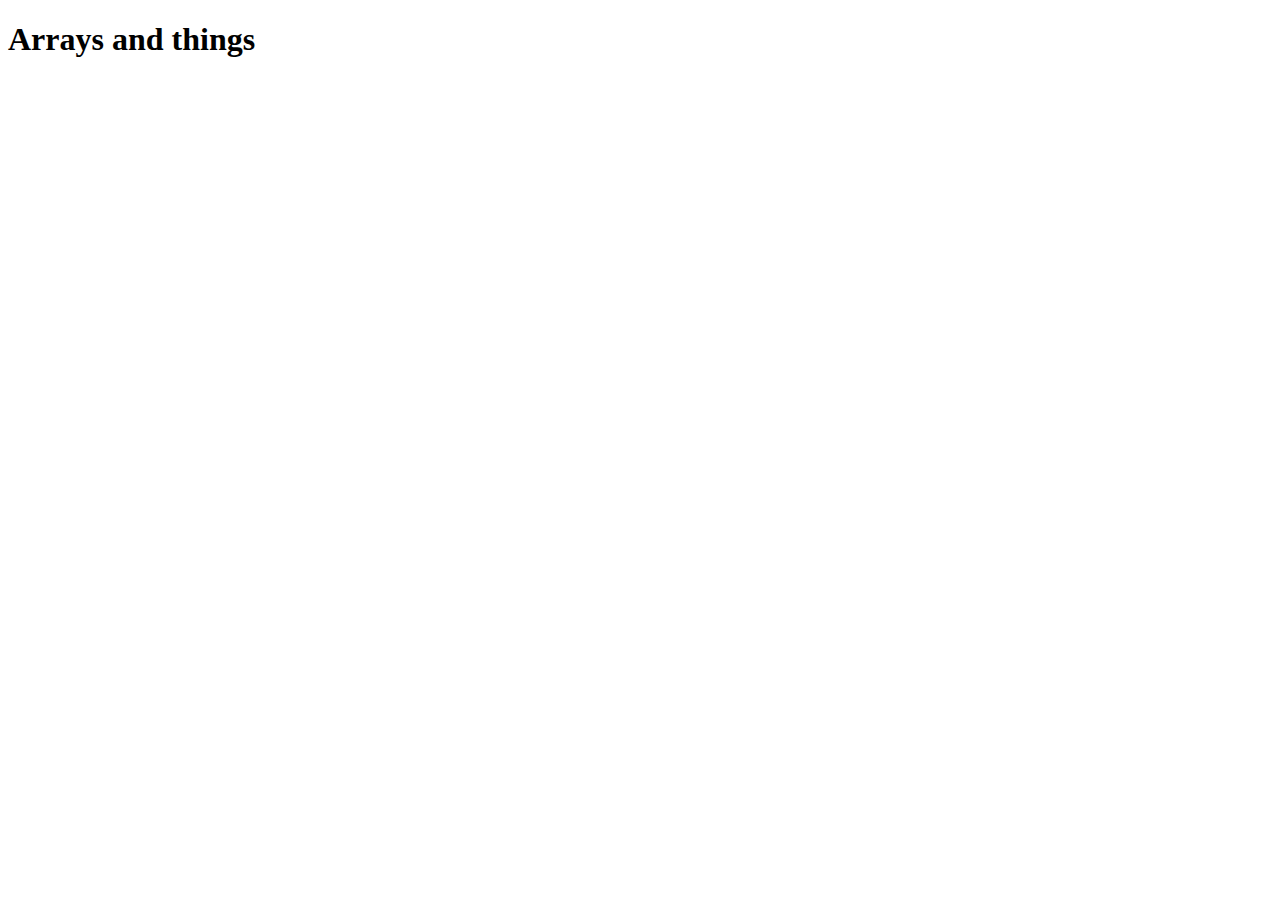
<file: arrays.html>
<!doctype html>
<html lang="en">
  <head>
    <!-- Required meta tags -->
    <meta charset="utf-8">
    <meta name="viewport" content="width=device-width, initial-scale=1, shrink-to-fit=no">
    <!-- Bootstrap CSS -->
    <link rel="stylesheet" href="https://cdn.jsdelivr.net/npm/bootstrap@4.6.0/dist/css/bootstrap.min.css" integrity="sha384-B0vP5xmATw1+K9KRQjQERJvTumQW0nPEzvF6L/Z6nronJ3oUOFUFpCjEUQouq2+l" crossorigin="anonymous">
    <link rel="stylesheet" href="css/style.css">
    <title>Template</title>
  </head>
  <body>
    <div class="container">
        <div class="row text-center my-5">
            <div class="col">
                <h1>Arrays and things</h1>
            </div>
        </div>
    </div>
    <!-- Optional JavaScript; choose one of the two! -->
    <!-- Option 1: jQuery and Bootstrap Bundle (includes Popper) -->
    <script src="https://code.jquery.com/jquery-3.5.1.slim.min.js" integrity="sha384-DfXdz2htPH0lsSSs5nCTpuj/zy4C+OGpamoFVy38MVBnE+IbbVYUew+OrCXaRkfj" crossorigin="anonymous"></script>
    <script src="https://cdn.jsdelivr.net/npm/bootstrap@4.6.0/dist/js/bootstrap.bundle.min.js" integrity="sha384-Piv4xVNRyMGpqkS2by6br4gNJ7DXjqk09RmUpJ8jgGtD7zP9yug3goQfGII0yAns" crossorigin="anonymous"></script>
    <script src="js/bootstrap.min.js"></script>
    <script src="js/arrays.js"></script>
    <!-- Option 2: Separate Popper and Bootstrap JS -->
    <!--
    <script src="https://code.jquery.com/jquery-3.5.1.slim.min.js" integrity="sha384-DfXdz2htPH0lsSSs5nCTpuj/zy4C+OGpamoFVy38MVBnE+IbbVYUew+OrCXaRkfj" crossorigin="anonymous"></script>
    <script src="https://cdn.jsdelivr.net/npm/popper.js@1.16.1/dist/umd/popper.min.js" integrity="sha384-9/reFTGAW83EW2RDu2S0VKaIzap3H66lZH81PoYlFhbGU+6BZp6G7niu735Sk7lN" crossorigin="anonymous"></script>
    <script src="https://cdn.jsdelivr.net/npm/bootstrap@4.6.0/dist/js/bootstrap.min.js" integrity="sha384-+YQ4JLhjyBLPDQt//I+STsc9iw4uQqACwlvpslubQzn4u2UU2UFM80nGisd026JF" crossorigin="anonymous"></script>
    -->
  </body>
</html>
</file>
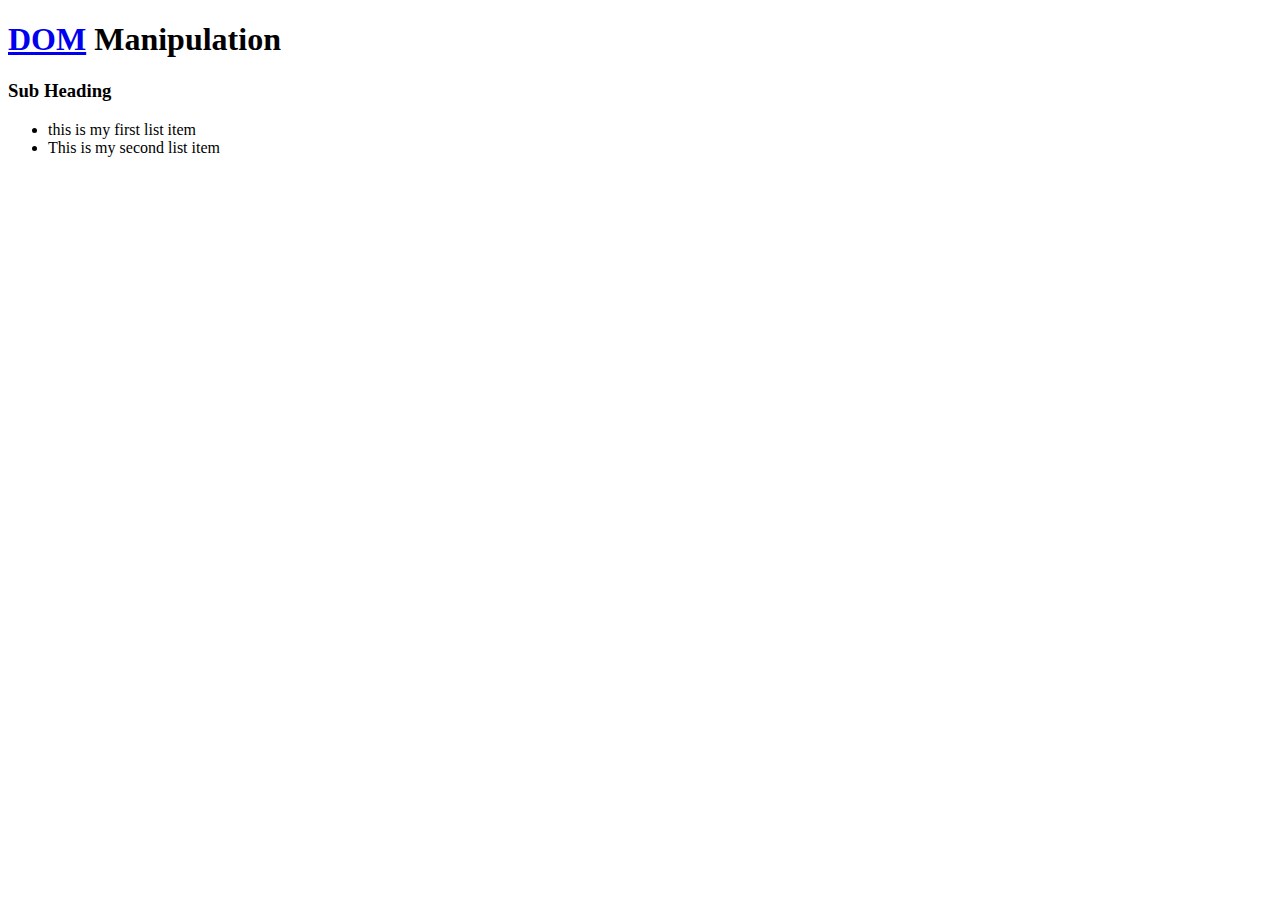
<file: dom.html>
<!doctype html>
<html lang="en">
  <head>
    <!-- Required meta tags -->
    <meta charset="utf-8">
    <meta name="viewport" content="width=device-width, initial-scale=1, shrink-to-fit=no">
    <!-- Bootstrap CSS -->
    <link rel="stylesheet" href="https://cdn.jsdelivr.net/npm/bootstrap@4.6.0/dist/css/bootstrap.min.css" integrity="sha384-B0vP5xmATw1+K9KRQjQERJvTumQW0nPEzvF6L/Z6nronJ3oUOFUFpCjEUQouq2+l" crossorigin="anonymous">
    <link rel="stylesheet" href="css/style.css">
    <title>DOM Manipulation</title>
  </head>
  <body>
    
    <div class="container">
        <div class="row text-center" >
            <div class="col">
                <h1 id="main-heading"><a href="#">DOM</a> <span>Manipulation</span></h1>
            </div>
        </div>
        <div class="row text-center">
            <div class="col">
                <h3>Sub <span>Heading</span></h3>
            </div>
        </div>
        <div class="row">
          <div class="col-6 offset-3">
            <ul id="my-list" >

            </ul>
            <!-- <p id="title">This is my paragraph tag</p>
            <div id="testing"></div>
            <div id="textNode"></div> -->
          </div>
        </div>
    </div>
    <!-- Optional JavaScript; choose one of the two! -->
    <!-- Option 1: jQuery and Bootstrap Bundle (includes Popper) -->
    <script src="https://code.jquery.com/jquery-3.5.1.slim.min.js" integrity="sha384-DfXdz2htPH0lsSSs5nCTpuj/zy4C+OGpamoFVy38MVBnE+IbbVYUew+OrCXaRkfj" crossorigin="anonymous"></script>
    <script src="https://cdn.jsdelivr.net/npm/bootstrap@4.6.0/dist/js/bootstrap.bundle.min.js" integrity="sha384-Piv4xVNRyMGpqkS2by6br4gNJ7DXjqk09RmUpJ8jgGtD7zP9yug3goQfGII0yAns" crossorigin="anonymous"></script>
    <script src="js/bootstrap.min.js"></script>
    <script src="js/dom.js"></script>
    <!-- Option 2: Separate Popper and Bootstrap JS -->
    <!--
    <script src="https://code.jquery.com/jquery-3.5.1.slim.min.js" integrity="sha384-DfXdz2htPH0lsSSs5nCTpuj/zy4C+OGpamoFVy38MVBnE+IbbVYUew+OrCXaRkfj" crossorigin="anonymous"></script>
    <script src="https://cdn.jsdelivr.net/npm/popper.js@1.16.1/dist/umd/popper.min.js" integrity="sha384-9/reFTGAW83EW2RDu2S0VKaIzap3H66lZH81PoYlFhbGU+6BZp6G7niu735Sk7lN" crossorigin="anonymous"></script>
    <script src="https://cdn.jsdelivr.net/npm/bootstrap@4.6.0/dist/js/bootstrap.min.js" integrity="sha384-+YQ4JLhjyBLPDQt//I+STsc9iw4uQqACwlvpslubQzn4u2UU2UFM80nGisd026JF" crossorigin="anonymous"></script>
    -->
  </body>
</html>
</file>
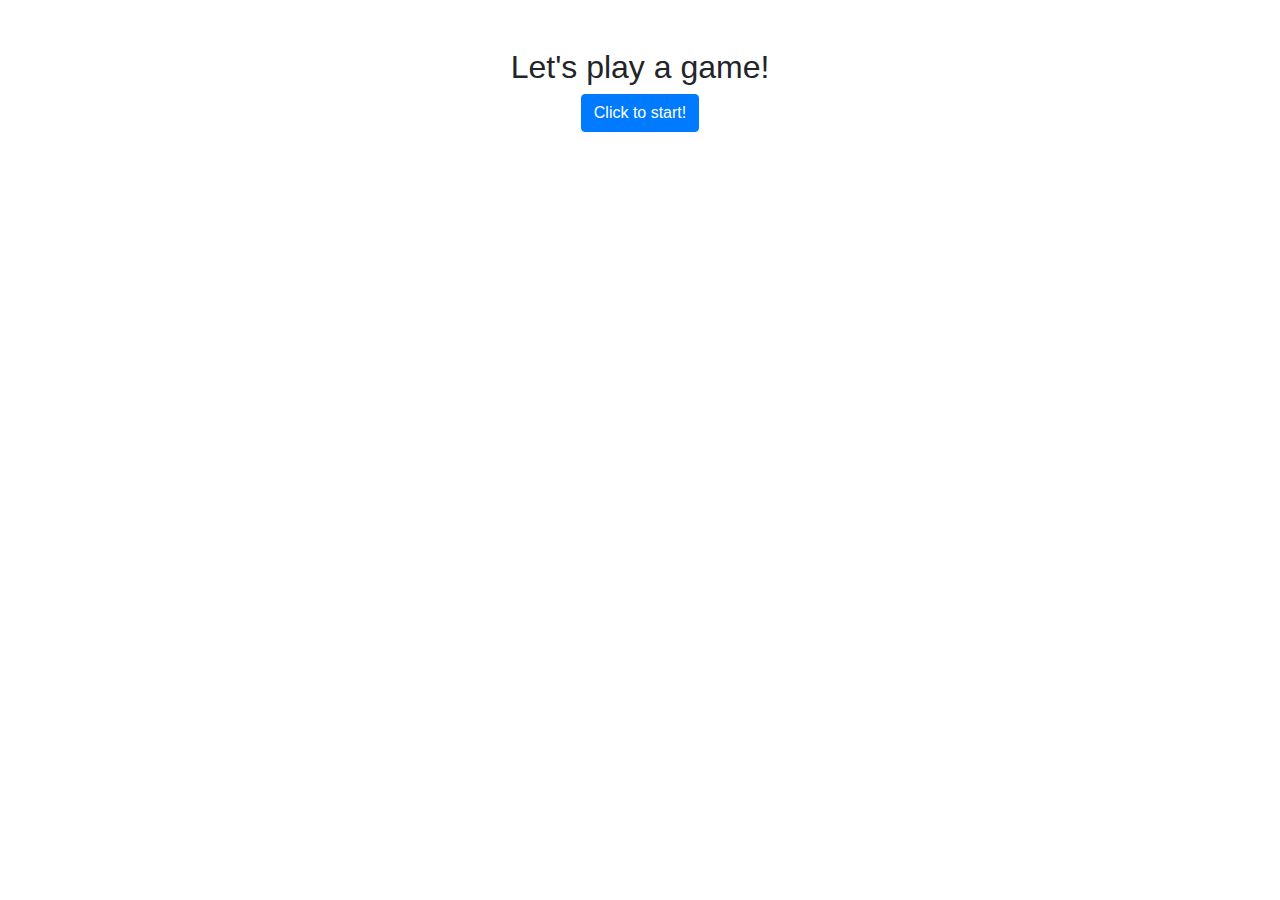
<file: functions-part-two.html>
<!DOCTYPE html>
<html lang="en">
<head>
    <meta charset="UTF-8">
    <meta name="viewport" content="width=device-width, initial-scale=1.0">
    <meta http-equiv="X-UA-Compatible" content="ie=edge">
    <title>Javascript Projects</title>
    <link rel="stylesheet" href="css/bootstrap.min.css">
    <link rel="stylesheet" href="css/style.css">
</head>
<body>
    <div class="container">
        <div class="row text-center my-5">
            <div class="col">
                <h2>Let's play a game!</h2>
                <button class="btn btn-primary" onclick="guessTheNumber()">Click to start!</button>
            </div>
        </div>
    </div>
  

  <script src="https://cdn.jsdelivr.net/npm/popper.js@1.16.0/dist/umd/popper.min.js" integrity="sha384-Q6E9RHvbIyZFJoft+2mJbHaEWldlvI9IOYy5n3zV9zzTtmI3UksdQRVvoxMfooAo" crossorigin="anonymous"></script>
  <script src="js/bootstrap.min.js" integrity="sha384-oesi62hOLfzrys4LxRF63OJCXdXDipiYWBnvTl9Y9/TRlw5xlKIEHpNyvvDShgf/" crossorigin="anonymous"></script>
  <script src="js/functions-part-two.js"></script>
</body>
</html>
</file>
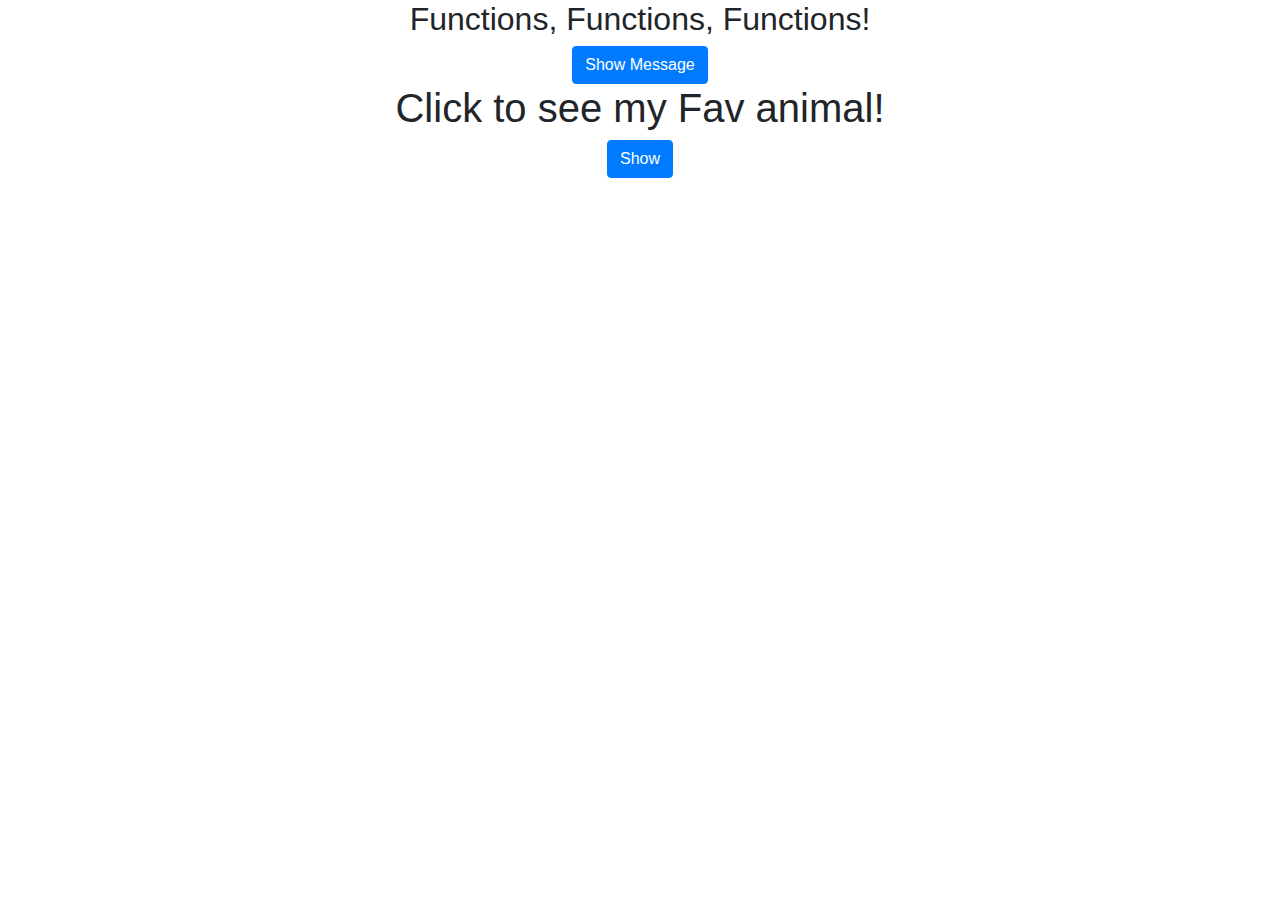
<file: functions.html>
<!DOCTYPE html>
<html lang="en">
<head>
    <meta charset="UTF-8">
    <meta name="viewport" content="width=device-width, initial-scale=1.0">
    <meta http-equiv="X-UA-Compatible" content="ie=edge">
    <title>Javascript Projects</title>
    <link rel="stylesheet" href="css/bootstrap.min.css">
    <link rel="stylesheet" href="css/style.css">
</head>
<body>
    <div class="container">
        <div class="row">
            <div class="col">
                <h2 class="text-center">Functions, Functions, Functions!</h2>
            </div>
        </div>

        <div class="row">
            <div class="col text-center">
                <a class="btn btn-primary" onclick="welcomeNewUser()">Show Message</a>
            </div>
        </div>

        <div class="row">
            <div class="col text-center">
                <h1>Click to see my Fav animal!</h1>
                <button class="btn btn-primary" onclick="showMyFavoriteAnimal()">Show</button>
            </div>
        </div>
    </div>
  

  <script src="https://cdn.jsdelivr.net/npm/popper.js@1.16.0/dist/umd/popper.min.js" integrity="sha384-Q6E9RHvbIyZFJoft+2mJbHaEWldlvI9IOYy5n3zV9zzTtmI3UksdQRVvoxMfooAo" crossorigin="anonymous"></script>
  <script src="js/bootstrap.min.js" integrity="sha384-oesi62hOLfzrys4LxRF63OJCXdXDipiYWBnvTl9Y9/TRlw5xlKIEHpNyvvDShgf/" crossorigin="anonymous"></script>
  <script src="js/functions.js"></script>
</body>
</html>
</file>
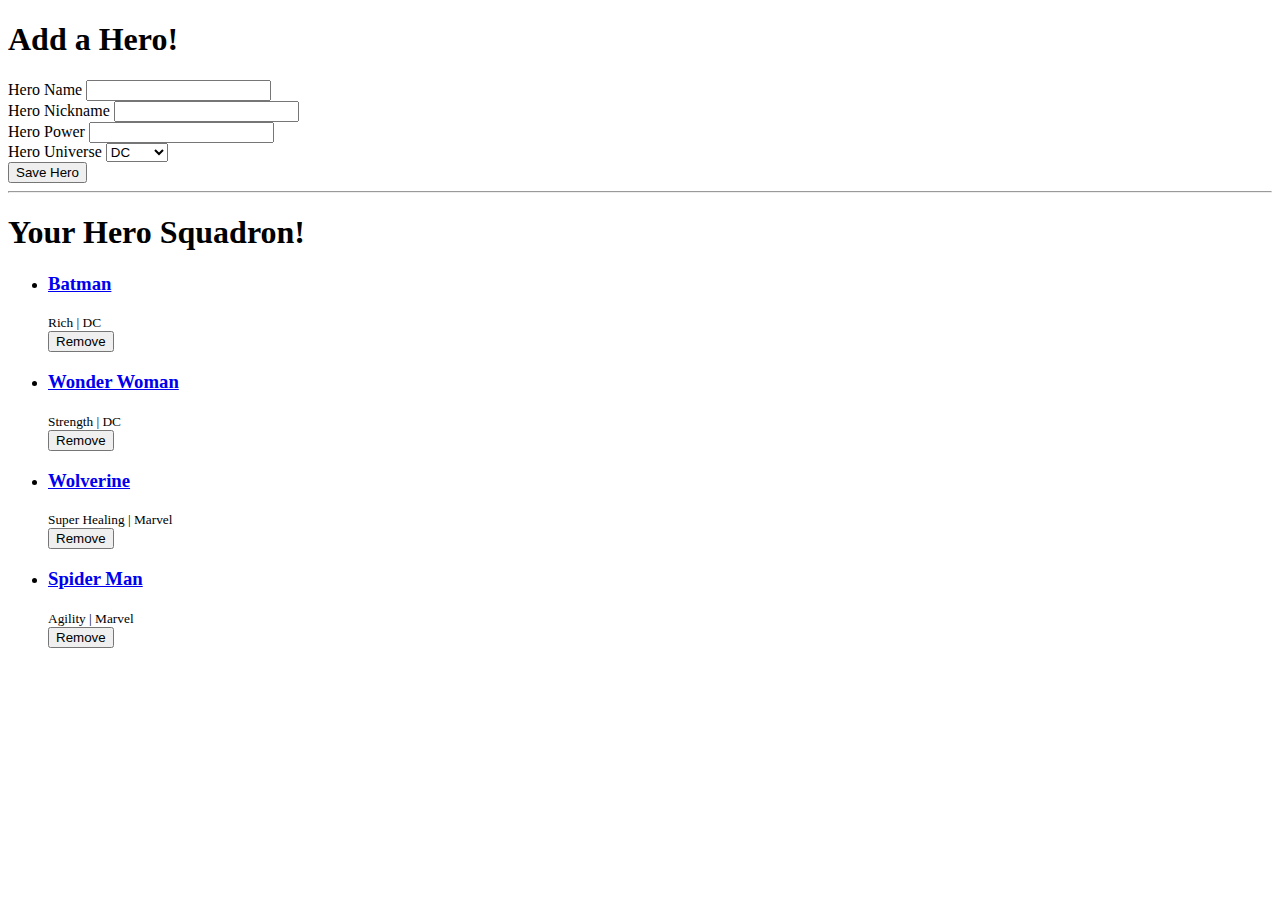
<file: hero-list.html>
<!doctype html>
<html lang="en">
  <head>
    <!-- Required meta tags -->
    <meta charset="utf-8">
    <meta name="viewport" content="width=device-width, initial-scale=1, shrink-to-fit=no">
    <!-- Bootstrap CSS -->
    <link rel="stylesheet" href="https://cdn.jsdelivr.net/npm/bootstrap@4.6.0/dist/css/bootstrap.min.css" integrity="sha384-B0vP5xmATw1+K9KRQjQERJvTumQW0nPEzvF6L/Z6nronJ3oUOFUFpCjEUQouq2+l" crossorigin="anonymous">
    <link rel="stylesheet" href="css/style.css">
    <title>Hero List</title>
  </head>
  <body>
    <div class="container">
        <div class="row">
            <div class="col-12">
                <h1 class="text-center">Add a Hero!</h1>
            </div>
            <div class="col-6 offset-3">
                <form action="submit" id="hero-form">
                    <div class="form-group">
                        <label for="heroName">Hero Name</label>
                        <input type="text" class="form-control" id="heroName" value="">
                    </div>
                    <div class="form-group">
                        <label for="heroNickname">Hero Nickname</label>
                        <input type="text" class="form-control" id="heroNickname" value="">
                    </div>
                    <div class="row">
                        <div class="col form-group">
                            <label for="heroPower">Hero Power</label>
                            <input type="text" class="form-control" id="heroPower" value="">
                        </div>
                        <div class="col form-group">
                            <label for="heroUniverse">Hero Universe</label>
                            <select name="heroUniverse" id="heroUniverse" class="form-control">
                                <option value="DC">DC</option>
                                <option value="Marvel">Marvel</option>
                            </select>
                        </div>
                    </div>
                    <button id="add-hero" class="btn btn-block btn-outline-primary">Save Hero</button>
                </form>

            </div>
        </div>
        <hr class="my-5">

        <div class="row text-center">
            <div class="col">
                <h1>Your Hero Squadron!</h1>
            </div>
        </div>
        <div class="row">
            <div class="col-6 offset-3">
                <ul class="list-group" id="hero-list">
                   
                </ul>
            </div>
        </div>
    </div>
    <!-- Optional JavaScript; choose one of the two! -->
    <!-- Option 1: jQuery and Bootstrap Bundle (includes Popper) -->
    <script src="https://code.jquery.com/jquery-3.5.1.slim.min.js" integrity="sha384-DfXdz2htPH0lsSSs5nCTpuj/zy4C+OGpamoFVy38MVBnE+IbbVYUew+OrCXaRkfj" crossorigin="anonymous"></script>
    <script src="https://cdn.jsdelivr.net/npm/bootstrap@4.6.0/dist/js/bootstrap.bundle.min.js" integrity="sha384-Piv4xVNRyMGpqkS2by6br4gNJ7DXjqk09RmUpJ8jgGtD7zP9yug3goQfGII0yAns" crossorigin="anonymous"></script>
    <script src="js/bootstrap.min.js"></script>
    <script src="js/hero-list.js"></script>
    <!-- Option 2: Separate Popper and Bootstrap JS -->
    <!--
    <script src="https://code.jquery.com/jquery-3.5.1.slim.min.js" integrity="sha384-DfXdz2htPH0lsSSs5nCTpuj/zy4C+OGpamoFVy38MVBnE+IbbVYUew+OrCXaRkfj" crossorigin="anonymous"></script>
    <script src="https://cdn.jsdelivr.net/npm/popper.js@1.16.1/dist/umd/popper.min.js" integrity="sha384-9/reFTGAW83EW2RDu2S0VKaIzap3H66lZH81PoYlFhbGU+6BZp6G7niu735Sk7lN" crossorigin="anonymous"></script>
    <script src="https://cdn.jsdelivr.net/npm/bootstrap@4.6.0/dist/js/bootstrap.min.js" integrity="sha384-+YQ4JLhjyBLPDQt//I+STsc9iw4uQqACwlvpslubQzn4u2UU2UFM80nGisd026JF" crossorigin="anonymous"></script>
    -->
  </body>
</html>
</file>
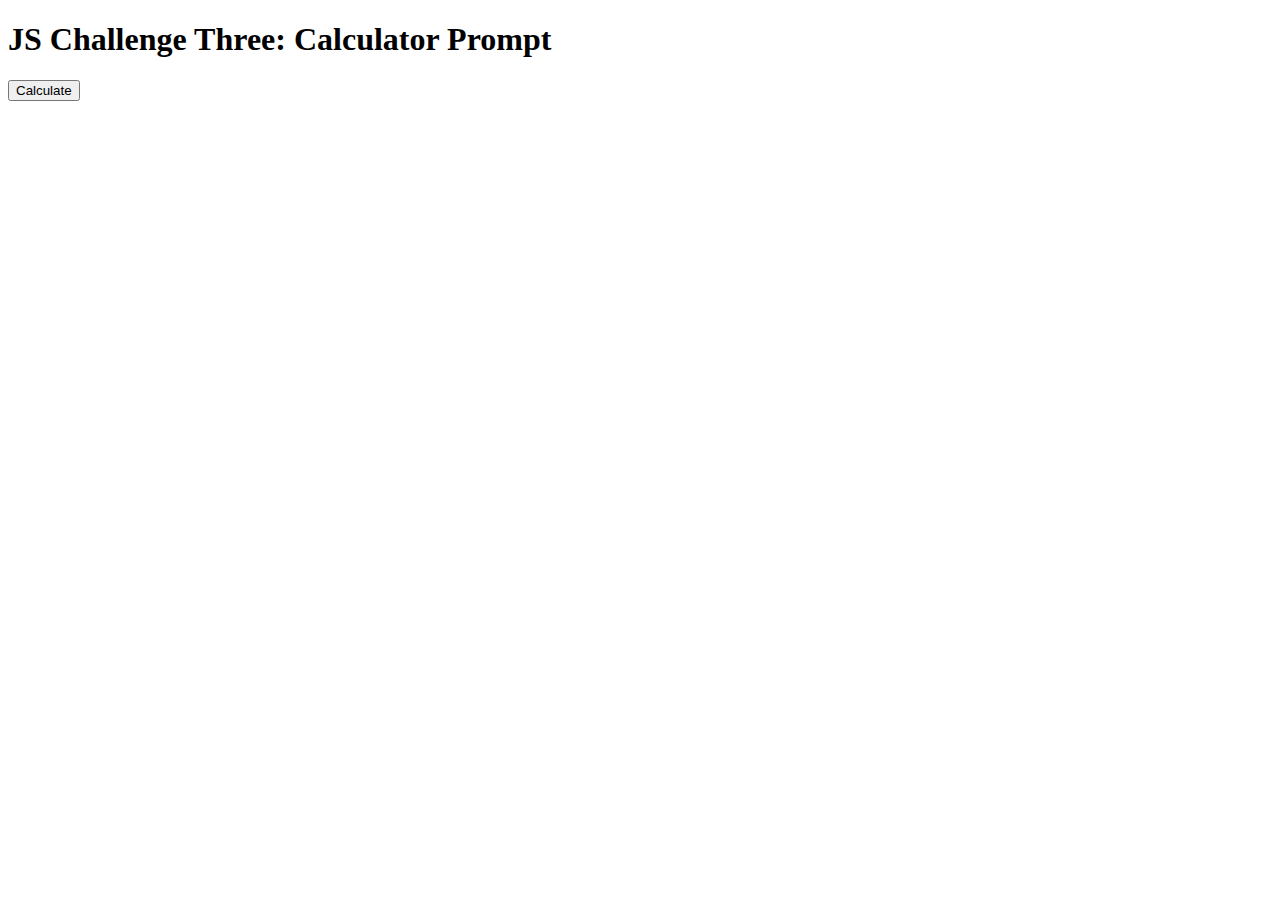
<file: js-challenge-three.html>
<!doctype html>
<html lang="en">
  <head>
    <!-- Required meta tags -->
    <meta charset="utf-8">
    <meta name="viewport" content="width=device-width, initial-scale=1, shrink-to-fit=no">
    <!-- Bootstrap CSS -->
    <link rel="stylesheet" href="https://cdn.jsdelivr.net/npm/bootstrap@4.6.0/dist/css/bootstrap.min.css" integrity="sha384-B0vP5xmATw1+K9KRQjQERJvTumQW0nPEzvF6L/Z6nronJ3oUOFUFpCjEUQouq2+l" crossorigin="anonymous">
    <link rel="stylesheet" href="css/style.css">
    <title>JS Challenge Three</title>
  </head>
  <body>
    <div class="container">
        <div class="row text-center my-5">
            <div class="col">
                <h1>JS Challenge Three: Calculator Prompt</h1>
                <button class="btn btn-primary" onclick="calculatorApp()">Calculate</button>
            </div>
        </div>
    </div>
    <!-- Optional JavaScript; choose one of the two! -->
    <!-- Option 1: jQuery and Bootstrap Bundle (includes Popper) -->
    <script src="https://code.jquery.com/jquery-3.5.1.slim.min.js" integrity="sha384-DfXdz2htPH0lsSSs5nCTpuj/zy4C+OGpamoFVy38MVBnE+IbbVYUew+OrCXaRkfj" crossorigin="anonymous"></script>
    <script src="https://cdn.jsdelivr.net/npm/bootstrap@4.6.0/dist/js/bootstrap.bundle.min.js" integrity="sha384-Piv4xVNRyMGpqkS2by6br4gNJ7DXjqk09RmUpJ8jgGtD7zP9yug3goQfGII0yAns" crossorigin="anonymous"></script>
    <script src="js/bootstrap.min.js"></script>
    <script src="js/js-challenge-three.js"></script>
    <!-- Option 2: Separate Popper and Bootstrap JS -->
    <!--
    <script src="https://code.jquery.com/jquery-3.5.1.slim.min.js" integrity="sha384-DfXdz2htPH0lsSSs5nCTpuj/zy4C+OGpamoFVy38MVBnE+IbbVYUew+OrCXaRkfj" crossorigin="anonymous"></script>
    <script src="https://cdn.jsdelivr.net/npm/popper.js@1.16.1/dist/umd/popper.min.js" integrity="sha384-9/reFTGAW83EW2RDu2S0VKaIzap3H66lZH81PoYlFhbGU+6BZp6G7niu735Sk7lN" crossorigin="anonymous"></script>
    <script src="https://cdn.jsdelivr.net/npm/bootstrap@4.6.0/dist/js/bootstrap.min.js" integrity="sha384-+YQ4JLhjyBLPDQt//I+STsc9iw4uQqACwlvpslubQzn4u2UU2UFM80nGisd026JF" crossorigin="anonymous"></script>
    -->
  </body>
</html>
</file>
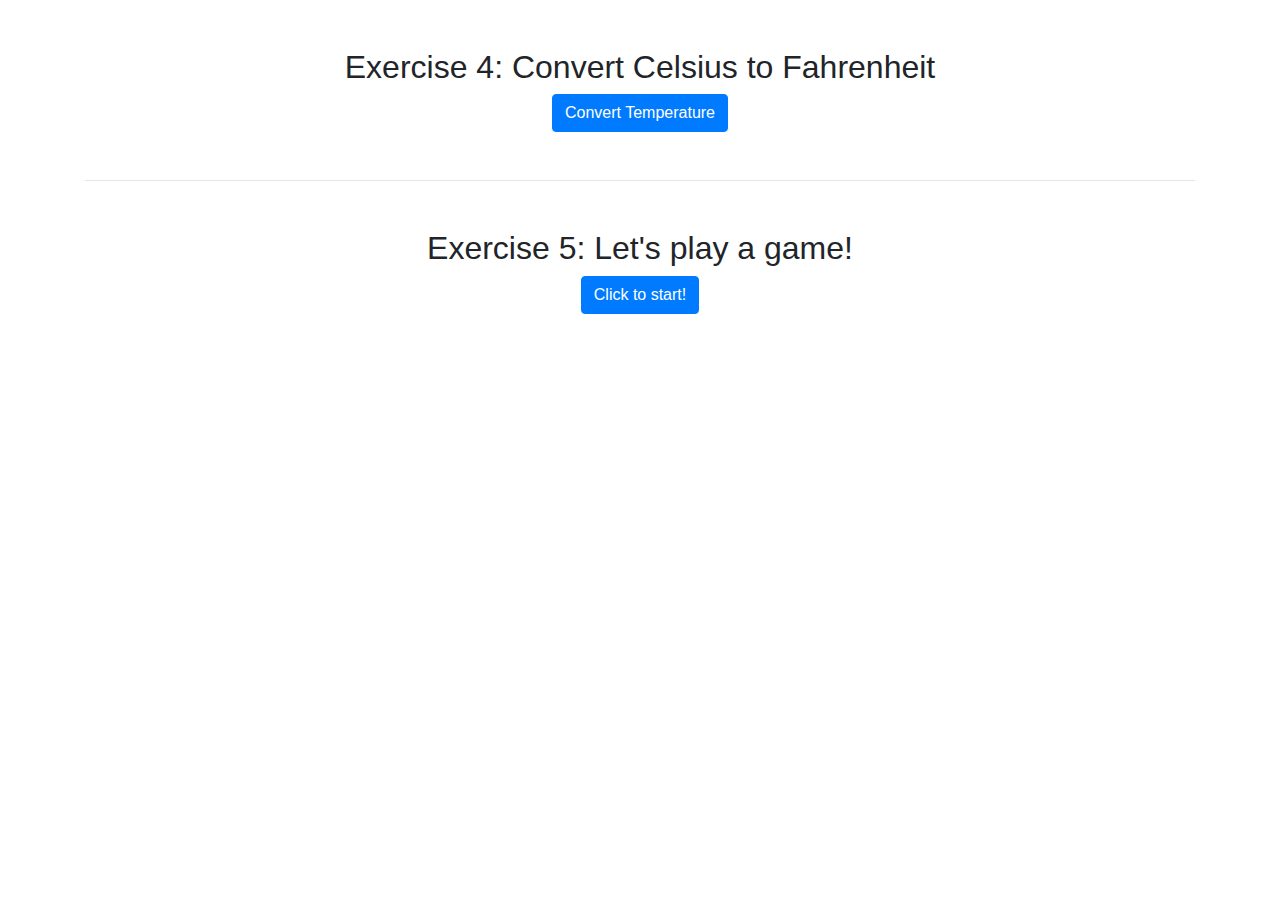
<file: js-challenge-two.html>
<!DOCTYPE html>
<html lang="en">
<head>
    <meta charset="UTF-8">
    <meta name="viewport" content="width=device-width, initial-scale=1.0">
    <meta http-equiv="X-UA-Compatible" content="ie=edge">
    <title>Javascript Projects</title>
    <link rel="stylesheet" href="css/bootstrap.min.css">
    <link rel="stylesheet" href="css/style.css">
</head>
<body>
    <div class="container">
        <div class="row text-center my-5">
            <div class="col">
                <h2>Exercise 4: Convert Celsius to Fahrenheit</h2>
                <button class="btn btn-primary" onclick="convertCelsiusToFahrenheit()">Convert Temperature</button>
            </div>
        </div>
        <hr>
        <div class="row text-center my-5">
            <div class="col">
                <h2>Exercise 5: Let's play a game!</h2>
                <button class="btn btn-primary" onclick="guessTheNumber()">Click to start!</button>
            </div>
        </div>
    </div>
  

  <script src="https://cdn.jsdelivr.net/npm/popper.js@1.16.0/dist/umd/popper.min.js" integrity="sha384-Q6E9RHvbIyZFJoft+2mJbHaEWldlvI9IOYy5n3zV9zzTtmI3UksdQRVvoxMfooAo" crossorigin="anonymous"></script>
  <script src="js/bootstrap.min.js" integrity="sha384-oesi62hOLfzrys4LxRF63OJCXdXDipiYWBnvTl9Y9/TRlw5xlKIEHpNyvvDShgf/" crossorigin="anonymous"></script>
  <script src="js/js-challenge-two.js"></script>
</body>
</html>
</file>
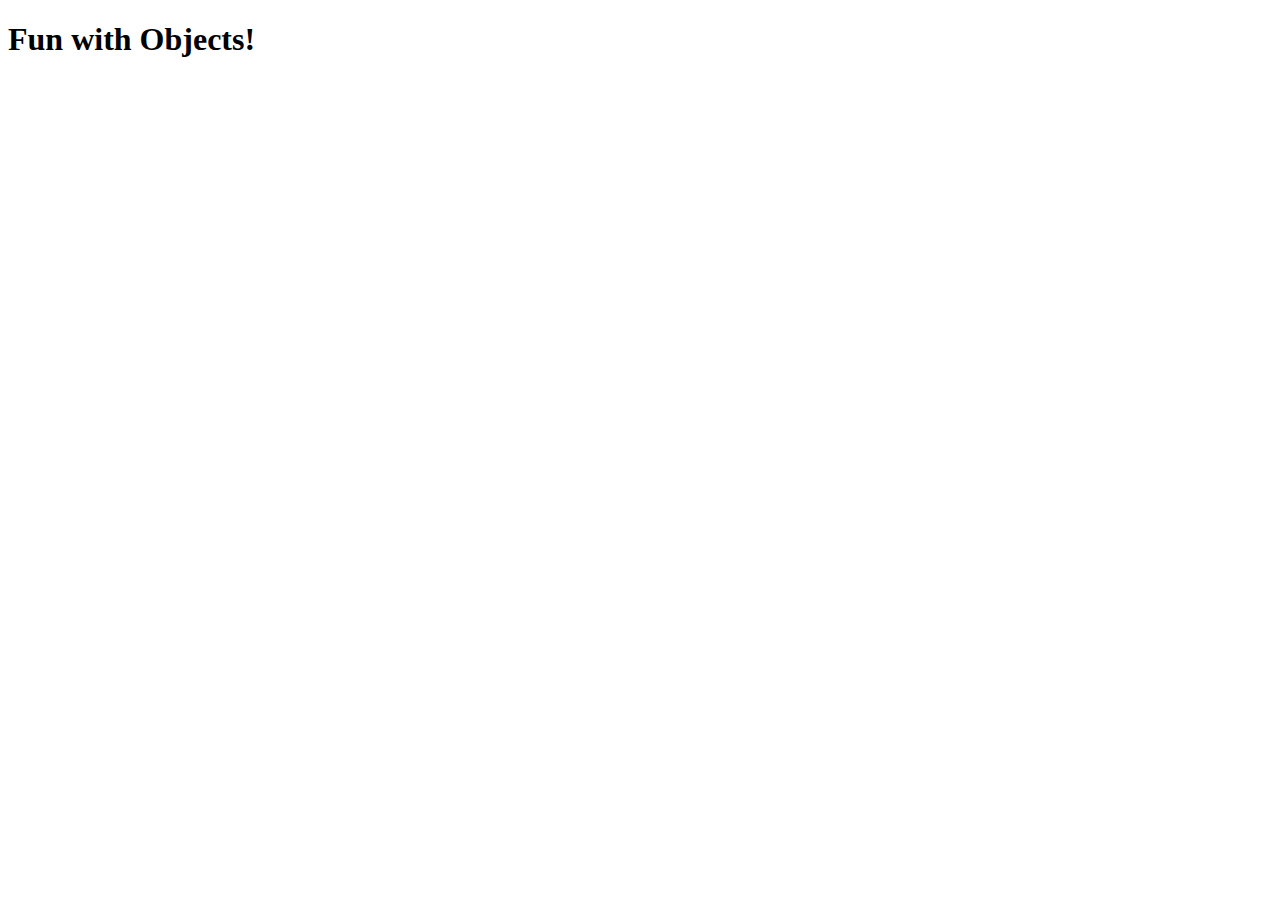
<file: objects.html>
<!doctype html>
<html lang="en">
  <head>
    <!-- Required meta tags -->
    <meta charset="utf-8">
    <meta name="viewport" content="width=device-width, initial-scale=1, shrink-to-fit=no">
    <!-- Bootstrap CSS -->
    <link rel="stylesheet" href="https://cdn.jsdelivr.net/npm/bootstrap@4.6.0/dist/css/bootstrap.min.css" integrity="sha384-B0vP5xmATw1+K9KRQjQERJvTumQW0nPEzvF6L/Z6nronJ3oUOFUFpCjEUQouq2+l" crossorigin="anonymous">
    <link rel="stylesheet" href="css/style.css">
    <title>Objects</title>
  </head>
  <body>
    <h1>Fun with Objects!</h1>
    <div class="container">
    </div>
    <!-- Optional JavaScript; choose one of the two! -->
    <!-- Option 1: jQuery and Bootstrap Bundle (includes Popper) -->
    <script src="https://code.jquery.com/jquery-3.5.1.slim.min.js" integrity="sha384-DfXdz2htPH0lsSSs5nCTpuj/zy4C+OGpamoFVy38MVBnE+IbbVYUew+OrCXaRkfj" crossorigin="anonymous"></script>
    <script src="https://cdn.jsdelivr.net/npm/bootstrap@4.6.0/dist/js/bootstrap.bundle.min.js" integrity="sha384-Piv4xVNRyMGpqkS2by6br4gNJ7DXjqk09RmUpJ8jgGtD7zP9yug3goQfGII0yAns" crossorigin="anonymous"></script>
    <script src="js/bootstrap.min.js"></script>
    <script src="js/objects.js"></script>
    <!-- Option 2: Separate Popper and Bootstrap JS -->
    <!--
    <script src="https://code.jquery.com/jquery-3.5.1.slim.min.js" integrity="sha384-DfXdz2htPH0lsSSs5nCTpuj/zy4C+OGpamoFVy38MVBnE+IbbVYUew+OrCXaRkfj" crossorigin="anonymous"></script>
    <script src="https://cdn.jsdelivr.net/npm/popper.js@1.16.1/dist/umd/popper.min.js" integrity="sha384-9/reFTGAW83EW2RDu2S0VKaIzap3H66lZH81PoYlFhbGU+6BZp6G7niu735Sk7lN" crossorigin="anonymous"></script>
    <script src="https://cdn.jsdelivr.net/npm/bootstrap@4.6.0/dist/js/bootstrap.min.js" integrity="sha384-+YQ4JLhjyBLPDQt//I+STsc9iw4uQqACwlvpslubQzn4u2UU2UFM80nGisd026JF" crossorigin="anonymous"></script>
    -->
  </body>
</html>
</file>
<file: css/style.css>
/* .container {
  background-color: red;
}

div {
  font-weight: bold;
}

span {
  font-size: 55px;
}

#main-heading {
  color: pink !important;
} */
</file>
